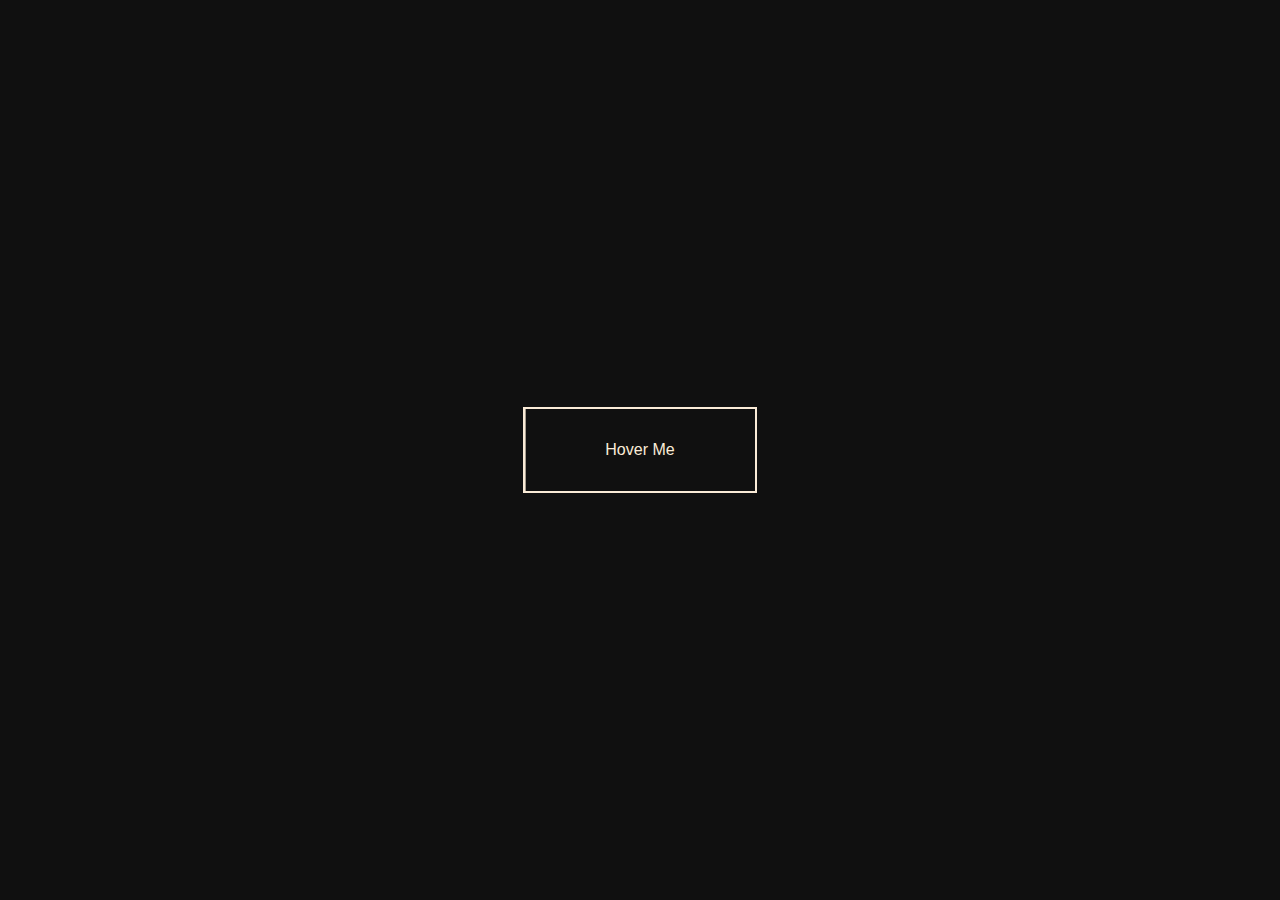
<file: index.html>
<!DOCTYPE html>
<html lang="en">
  <head>
    <meta charset="UTF-8" />
    <meta name="viewport" content="width=device-width, initial-scale=1.0" />
    <title>Btn 1</title>
    <link rel="stylesheet" href="style.css" />
  </head>
  <body>
    <section class="container">
      <a href="./btn2/index.html">Hover Me</a>
    </section>
  </body>
</html>
</file>
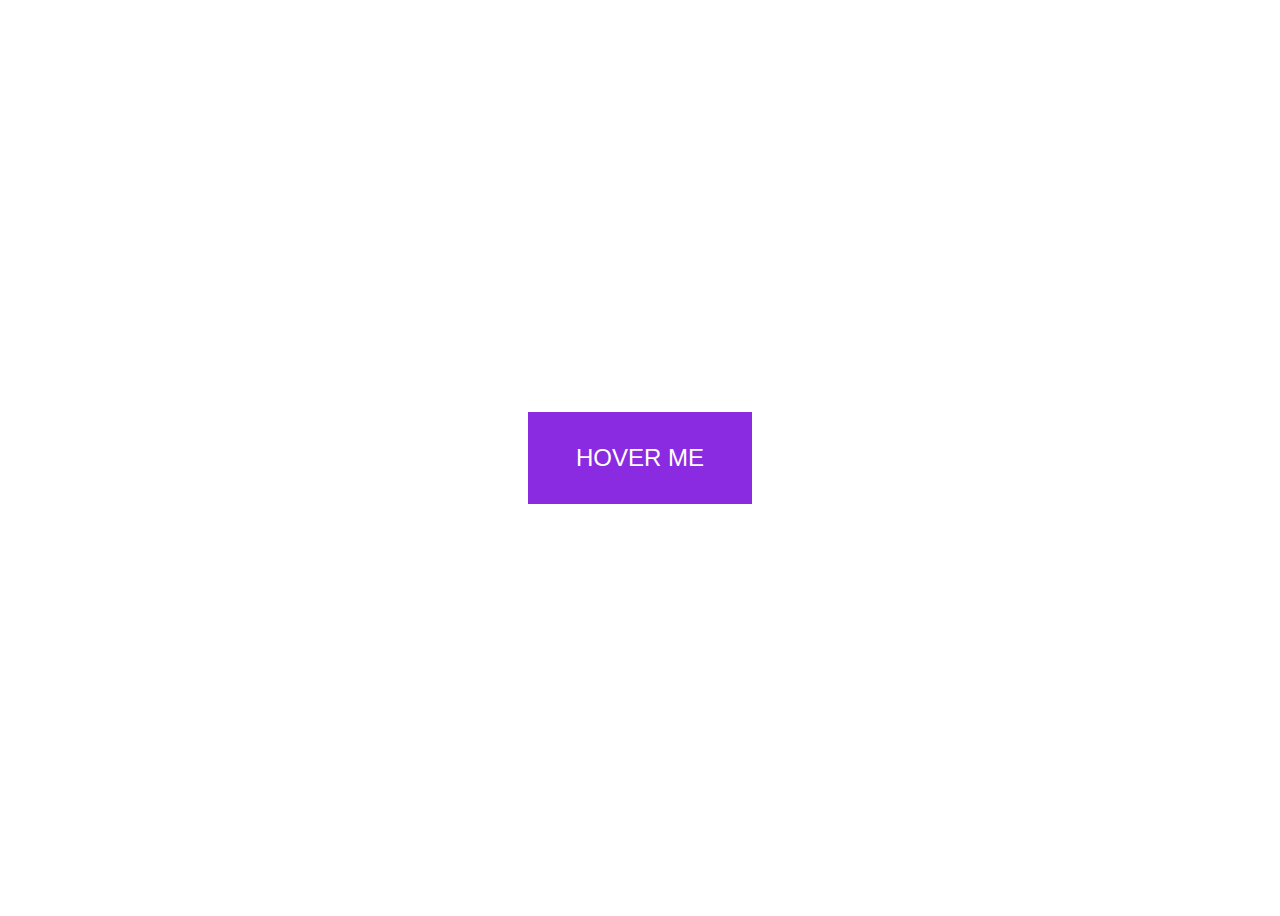
<file: btn2/index.html>
<!DOCTYPE html>
<html lang="en">
  <head>
    <meta charset="UTF-8" />
    <meta name="viewport" content="width=device-width, initial-scale=1.0" />
    <title>Btn 2</title>
    <link rel="stylesheet" href="style.css" />
  </head>
  <body>
    <a href="../btn3/index.html">Hover Me</a>
  </body>
</html>
</file>
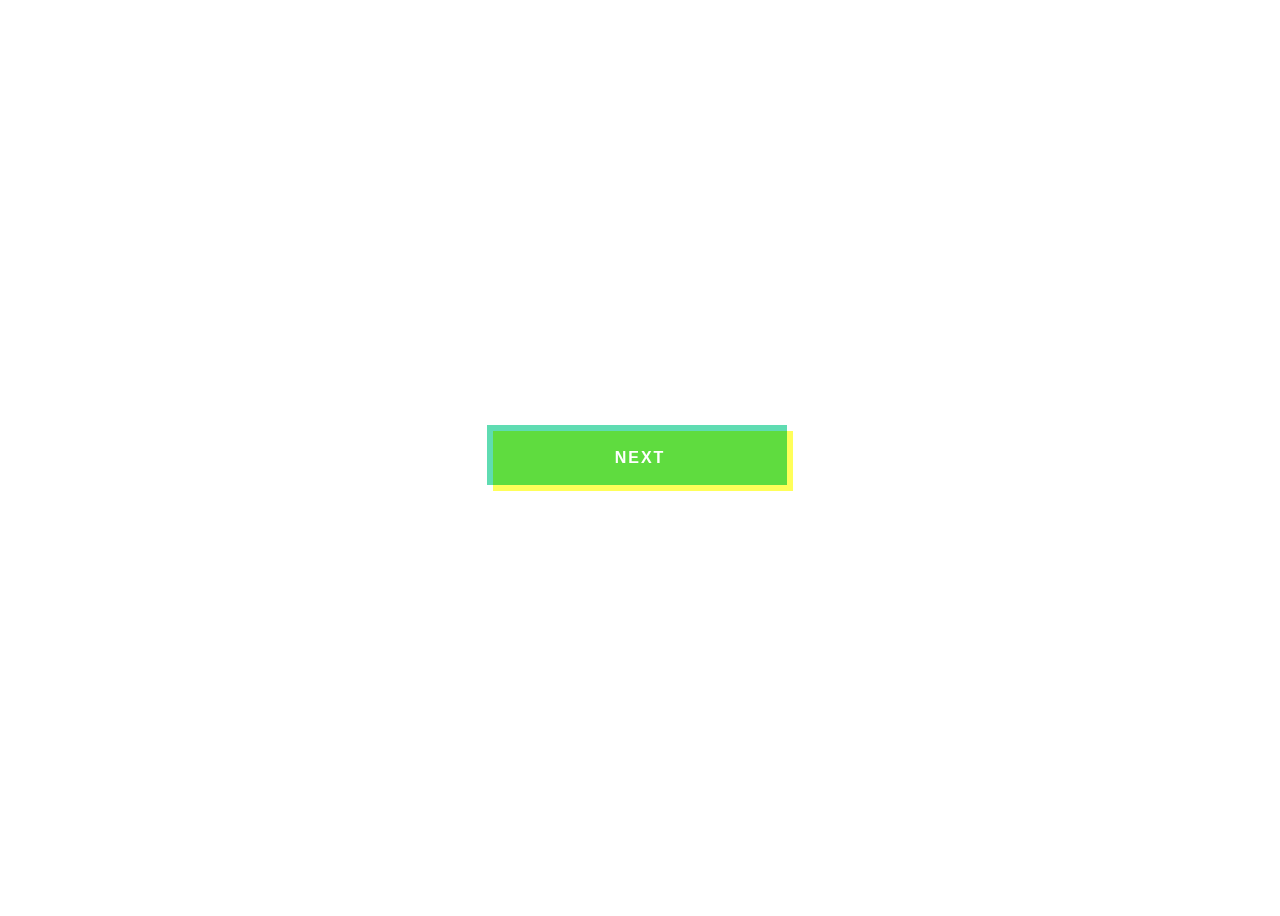
<file: btn3/index.html>
<!DOCTYPE html>
<html lang="en">
  <head>
    <meta charset="UTF-8" />
    <meta name="viewport" content="width=device-width, initial-scale=1.0" />
    <title>Btn 3</title>
    <link rel="stylesheet" href="style.css" />
  </head>
  <body>
    <a href="/btn4/index.html">NEXT</a>
  </body>
</html>
</file>
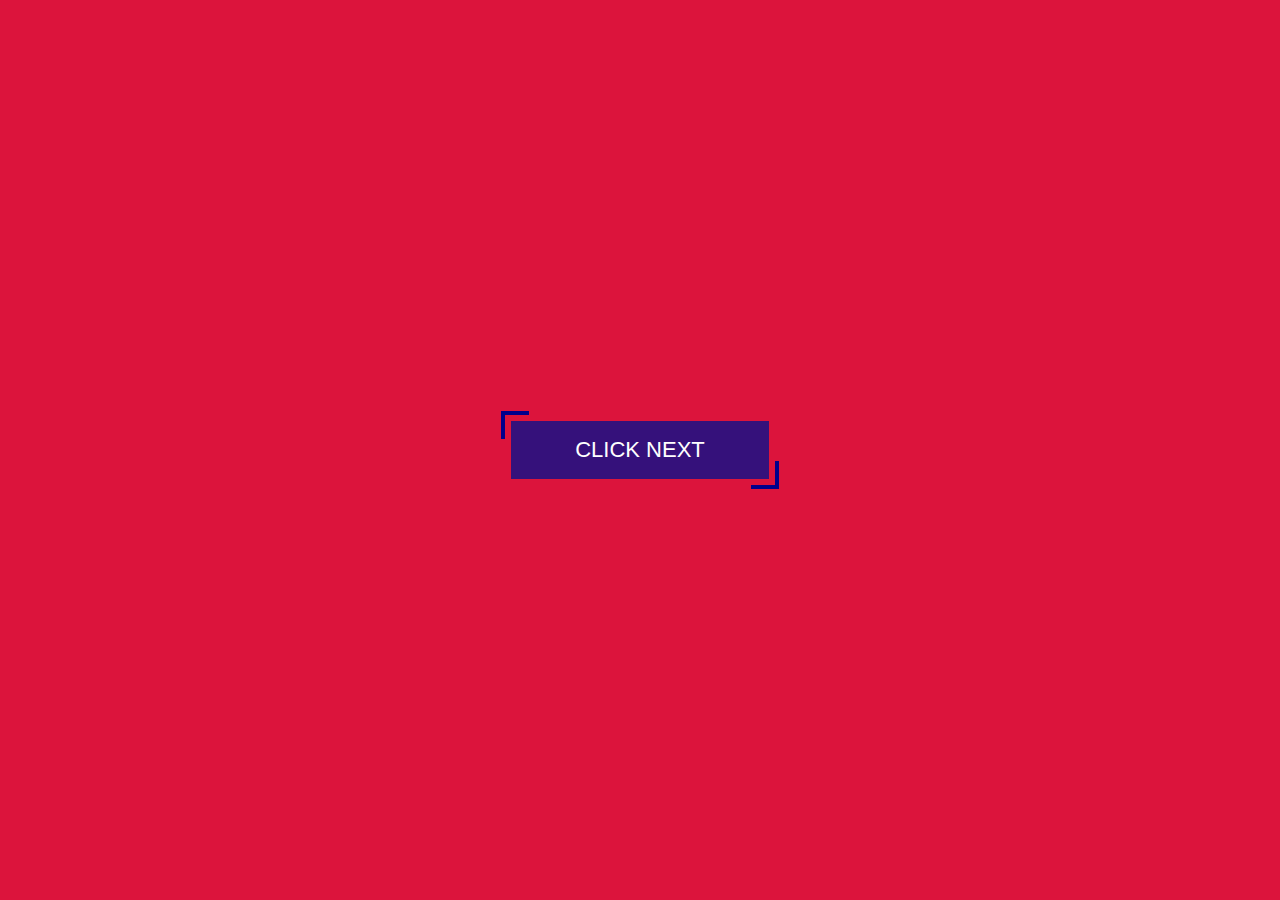
<file: btn4/index.html>
<!DOCTYPE html>
<html lang="en">
  <head>
    <meta charset="UTF-8" />
    <meta name="viewport" content="width=device-width, initial-scale=1.0" />
    <title>Btn 4</title>
    <link rel="stylesheet" href="style.css" />
  </head>
  <body>
    <section class="container">
      <a href="../btn5/index.html" class="btn">CLICK NEXT</a>
    </section>
  </body>
</html>
</file>
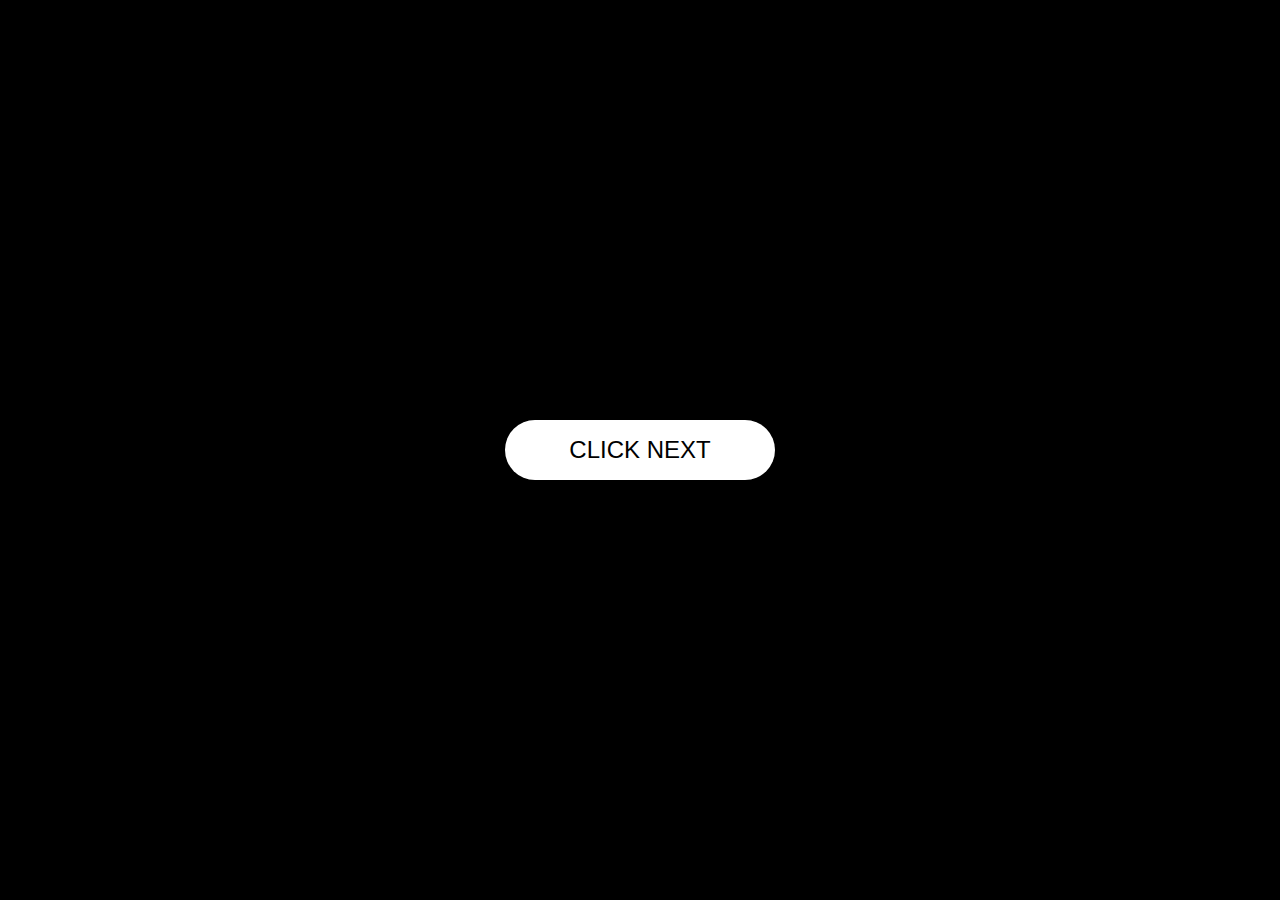
<file: btn5/index.html>
<!DOCTYPE html>
<html lang="en">
  <head>
    <meta charset="UTF-8" />
    <meta name="viewport" content="width=device-width, initial-scale=1.0" />
    <title>Btn 5</title>
    <link rel="stylesheet" href="style.css" />
  </head>
  <body>
    <section class="container">
      <a href="/index.html">CLICK NEXT</a>
    </section>
  </body>
</html>
</file>
<file: style.css>
* {
  padding: 0;
  margin: 0;
  box-sizing: border-box;
}

.container {
  display: flex;
  justify-content: center;
  align-items: center;
  height: 100vh;
  background: rgb(16, 16, 16);
  font-family: sans-serif;
}
a {
  text-decoration: none;
  color: antiquewhite;
  border: 2px solid antiquewhite;
  padding: 2rem 5rem;
  position: relative;
  overflow: hidden;
  transition: all 1s;
}

a:before {
  content: "NEXT";
  font-weight: bold;
  color: #000;
  position: absolute;
  left: 0;
  top: 0;
  height: 100%;
  width: 100%;
  background: antiquewhite;
  transform: translateX(-100%);
  transition: all 1s;
  /* Center */
  display: flex;
  justify-content: center;
  align-items: center;
}

a:hover:before {
  transform: translateY(0%);
}
</file>
<file: btn2/style.css>
body {
  height: 100vh;
  display: flex;
  justify-content: center;
  align-items: center;
  font-family: sans-serif;
}

a {
  padding: 2rem 3rem;
  text-transform: uppercase;
  background-color: blueviolet;
  color: #fff;
  font-size: 1.5rem;
  position: relative;
  text-decoration: none;
}

a::before {
  content: "next";
  position: absolute;
  top: 0;
  left: 0;
  width: 100%;
  height: 100%;
  background: crimson;
  /* Center our content */
  display: flex;
  justify-content: center;
  align-items: center;
  /* Let's provide our rotation/animation */
  transform: rotateX(270deg);
  transform-origin: top;
  transition: all 0.5s;
}

a::after {
  content: "next";
  position: absolute;
  top: 0;
  left: 0;
  width: 100%;
  height: 100%;
  background: rgb(14, 231, 14);
  display: flex;
  justify-content: center;
  align-items: center;
  transform: rotateX(270deg);
  transform-origin: top;
  transition: all 0.5s;
  transition-delay: 0.25s;
}

a:hover:before,
a:hover:after {
  transform: rotateX(0);
}
</file>
<file: btn3/style.css>
body {
  height: 100vh;
  display: flex;
  justify-content: center;
  align-items: center;
  font-family: sans-serif;
}

a {
  width: 300px;
  height: 60px;
  text-decoration: none;
  text-transform: uppercase;
  background: transparent;
  text-align: center;
  line-height: 60px;
  font-weight: bold;
  letter-spacing: 2px;
  position: relative;
  transition: all 0.2s;
  color: #fff;
}

a::before {
  content: "";
  position: absolute;
  top: -3px;
  left: -3px;
  width: 100%;
  height: 100%;
  background: #06c988a4;
  z-index: -1;
  mix-blend-mode: multiply;
  transition: all 0.2s;
  transform-origin: top;
}
a::after {
  content: "";
  position: absolute;
  top: 3px;
  left: 3px;
  width: 100%;
  height: 100%;
  background: #ffff00a6;
  z-index: -1;
  mix-blend-mode: multiply;
  transition: all 0.2s;
  transform-origin: bottom;
}

a:hover:before {
  top: -6px;
  left: 0;
  transform: perspective(1000px) rotateX(70deg);
}
a:hover:after {
  top: 6px;
  left: 0;
  transform: perspective(1000px) rotateX(-70deg);
}

a:hover {
  color: #000;
}
</file>
<file: btn4/style.css>
* {
  padding: 0;
  margin: 0;
  box-sizing: border-box;
}

.container {
  height: 100vh;
  display: flex;
  justify-content: center;
  align-items: center;
  font-family: sans-serif;
  background: crimson;
}

.btn {
  border: none;
  padding: 1rem 4rem;
  background: rgba(17, 17, 137, 0.824);
  color: #fff;
  font-size: 22px;
  text-transform: uppercase;
  cursor: pointer;
  position: relative;
  text-decoration: none;
}

.btn:before {
  content: "";
  position: absolute;
  width: 24px;
  height: 24px;
  top: -10px;
  left: -10px;
  /* background: teal; */
  border-top: 4px solid darkblue;
  border-left: 4px solid darkblue;
  transition: all 0.25s;
}

.btn:hover:before {
  height: 100%;
  width: 100%;
}

.btn::after {
  content: "";
  position: absolute;
  width: 24px;
  height: 24px;
  bottom: -10px;
  right: -10px;
  border-bottom: 4px solid darkblue;
  border-right: 4px solid darkblue;
  transition: all 0.25s;
}
.btn:hover:after {
  height: 100%;
  width: 100%;
}
</file>
<file: btn5/style.css>
* {
  padding: 0;
  margin: 0;
  box-sizing: border-box;
}

.container {
  height: 100vh;
  display: flex;
  justify-content: center;
  align-items: center;
  font-family: sans-serif;
  background: #000;
}
a {
  position: absolute;
  text-decoration: none;
  text-transform: uppercase;
  padding: 1rem 4rem;
  background: #fff;
  color: #000;
  border-radius: 100px;
  font-size: 1.5rem;
  transition: all 0.2s;
}

a:before {
  content: "";
  position: absolute;
  top: 0;
  left: 0;
  width: 100%;
  height: 100%;
  background: #fff;
  border-radius: 100px;
  transition: all 1s;
  z-index: -1;
}

a:hover:before {
  transform: scaleX(1.4) scaleY(1.6);
  opacity: 0;
}

a:hover {
  transform: translateY(-3px);
  box-shadow: 0 10px 20px rgba(0, 0, 0, 0.2);
}

a:active {
  transform: translateY(-1px);
  box-shadow: 0 5px 10px rgba(0, 0, 0, 0.2);
}
</file>
